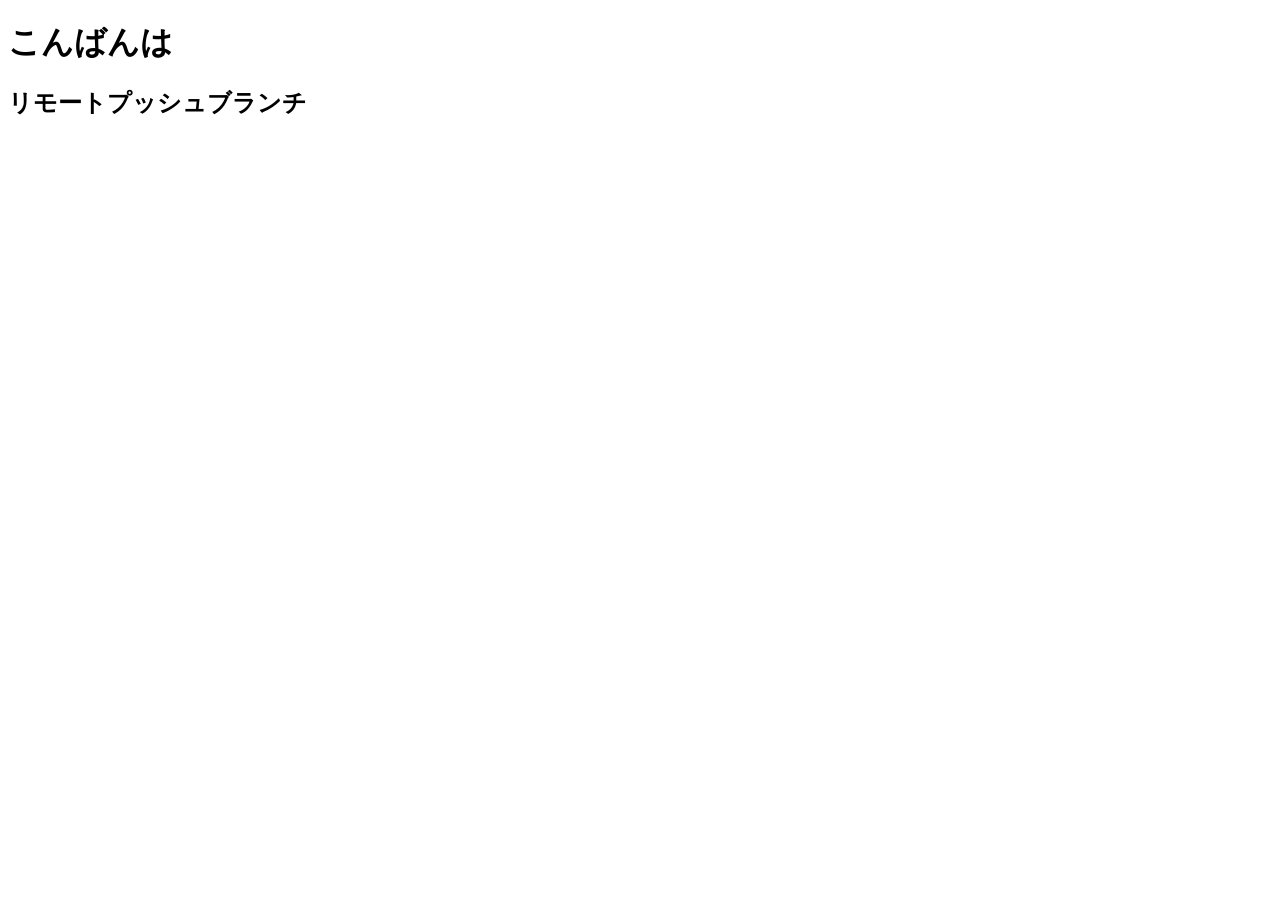
<file: index.html>
<!DOCTYPE html>
<html lang="ja">
<head>
    <meta charset="UTF-8">
    <meta name="viewport" content="width=device-width, initial-scale=1.0">
    <title>Document</title>
</head>
<body>
    <h1>こんばんは</h1>
    <h2>リモートプッシュブランチ</h2>
</body>
</html>
</file>
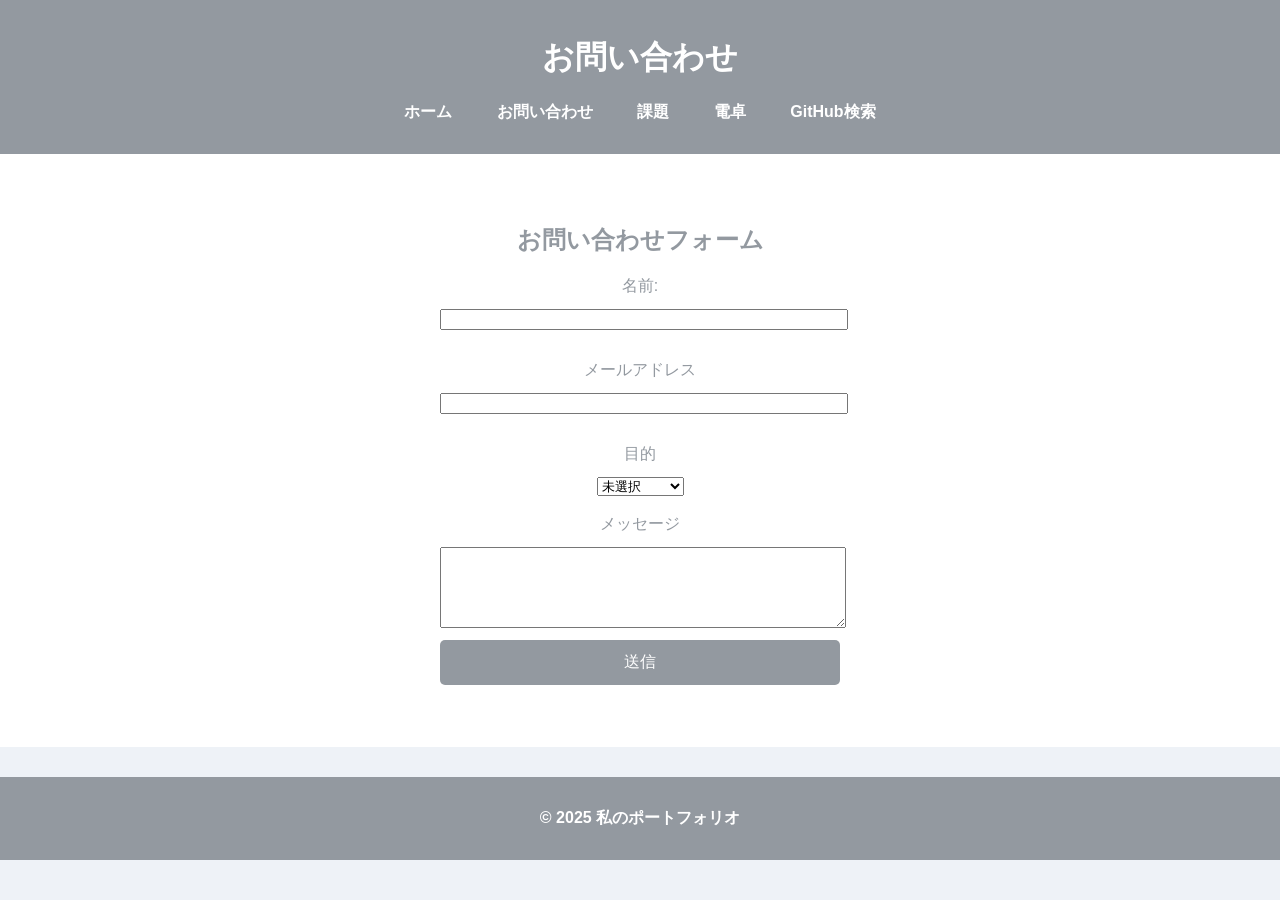
<file: start folder/contact.html>
<!DOCTYPE html>
<html lang="ja">
<head>
    <meta charset="UTF-8">
    <meta name="viewport" content="width=device-width, initial-scale=1.0">
    <title>お問い合わせ</title>
    <link rel="stylesheet" href="css/style.css">

     <style>
body {
    font-family: Arial, sans-serif;
    margin: 0;
    padding: 0;
    color: #9399a0;
}

header {
    background-color: #9399a0;
    color: white;
    padding: 15px 0;
    text-align: center;
}

.nav-list {
    list-style: none;
    padding: 0;
    text-align: center;
}

.nav-list li {
    display: inline;
    margin: 0 20px;
}

.nav-list li a {
    color: white;
    text-decoration: none;
    font-weight: bold;
}

main {
    padding: 30px;
    text-align: center;
    background-color: #ffffff;
}

.contact-form {
    max-width: 400px;
    margin: auto;
    background: white;
    padding: 20px;
    border-radius: 8px;
    box-shadow: 0px 0px 10px #9399a0(0, 0, 0, 0.2);
}

label, input, textarea, button {
    display: block;
    width: 100%;
    margin-bottom: 12px;
}

button {
    background-color: #9399a0;
    color: white;
    padding: 12px;
    border: none;
    border-radius: 5px;
    cursor: pointer;
    font-size: 16px;
}

footer {
    text-align: center;
    padding: 15px;
    background-color: #9399a0;
    color: white;
    margin-top: 30px;
    font-weight: bold;
}
    </style>
</head>

<body>
    <header>
        <h1>お問い合わせ</h1>
        <nav>
             <ul class="nav-list">
                    <li><a href="testrepo.html">ホーム</a></li>
                    <li><a href="contact.html">お問い合わせ</a></li>
                    <li><a href="work2.html">課題</a></li>
                    <li><a href="calculate.html">電卓</a></li>
                    <li><a href="githubsearch.html">GitHub検索</a></li>
                </ul>
            </nav>
        </header>
        <main>
            <section class="contact-form">
                <h2>お問い合わせフォーム</h2>
                <form action="#" method="post">
                    <label for="name">名前:</label>
                    <input type="text" id="name" required><br>

                    <label for="email">メールアドレス</label>
                    <input type="email" id="email" name="email" required><br>

                    <label for="purpose">目的</label>
                    <select name="choice" id="choice">
                        <option value="not_choice">未選択</option>
                        <option value="recruitment">リクルート</option>
                        <option value="question">質問</option>
                        <option value="job_request">仕事依頼</option>
                    </select><br><br>
                    
                    <label for="message">メッセージ</label>
                    <textarea name="message" id="message" rows="5" required></textarea>

                    <button type="submit">送信</button>

                </form>
            </section>
        </main>
        <footer>
            <p>&copy; 2025 私のポートフォリオ</p>
        </footer>
    </body>

</html>
</file>
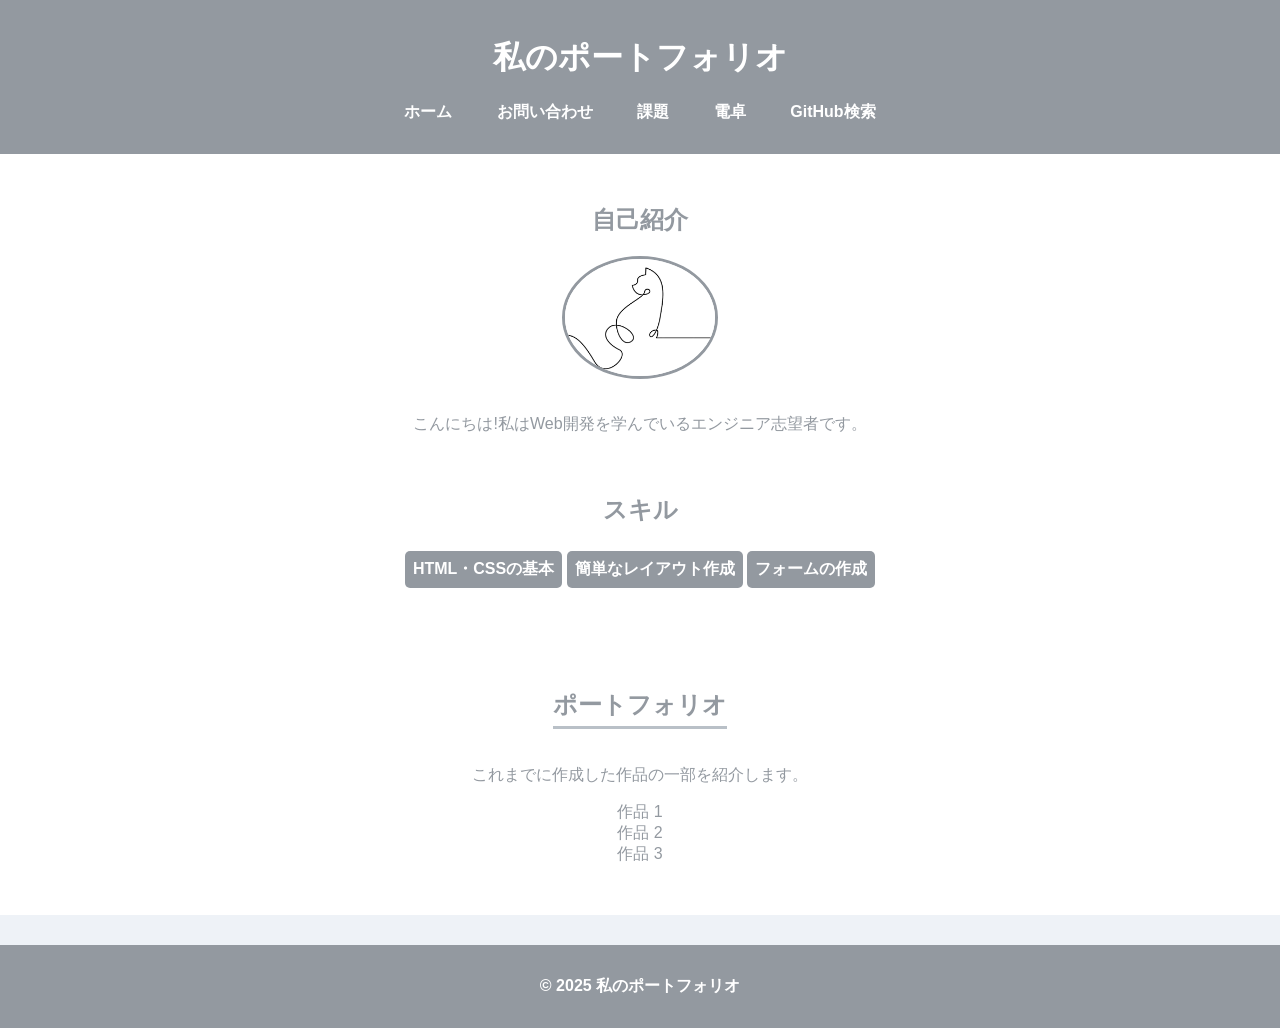
<file: start folder/testrepo.html>
<!DOCTYPE html>
<html lang="ja">
<head>
    <meta charset="UTF-8">
    <meta name="viewport" content="width=device-width, initial-scale=1.0">
    <title>ポートフォリオ</title>
    <style>
body {
    font-family: Arial, sans-serif;
    margin: 0;
    padding: 0;
    background-color: #eef2f7;
    color: #9399a0;
}

header {
    background-color: #9399a0;
    color: white;
    padding: 15px 0;
    text-align: center;
}

.nav-list {
    list-style: none;
    padding: 0;
    text-align: center;
}

.nav-list li {
    display: inline;
    margin: 0 20px;
}

.nav-list li a {
    color: white;
    text-decoration: none;
    font-weight: bold;
}

main {
    padding: 30px;
    text-align: center;
    background-color: #ffffff;
}

.profile-img {
    width: 150px;
    border-radius: 50%;
    margin-bottom: 15px;
    border: 3px solid #9399a0;
}

.skills {
    padding: 20px;
    border-radius: 10px;
    margin-top: 20px;
    box-shadow: 0px 4px 8px#9399a0(0, 0, 0, 0.1);
}

.skill-list {
    list-style: none;
    padding: 0;
    font-weight: bold;
    color: #9399a0;
}

.skill-list li {
    background: #9399a0;
    color: white;
    padding: 8px;
    margin: 5px 0;
    border-radius: 5px;
    display: inline-block;
}

.portfolio {
    padding: 20px;
    border-radius: 10px;
    margin-top: 20px;
    box-shadow: 0px 4px 8px #9399a0(0, 0, 0, 0.1);
}

.portfolio h2 {
    color: #9399a0;
    border-bottom: 3px solid #b9c0c7;
    display: inline-block;
    padding-bottom: 5px;
}

.portfolio-items {
    display: flex;
    justify-content: center;
    gap: 20px;
    margin-top: 20px;
}

.portfolio-items img {
    width: 220px;
    height: 160px;
    border-radius: 8px;
    border: 3px solid #9399a0;
    background-color: #f8f9fa;
    padding: 5px;
    box-shadow: 0px 4px 8px rgba(0, 0, 0, 0.1);
}

.contact-form {
    max-width: 400px;
    margin: auto;
    background: white;
    padding: 20px;
    border-radius: 8px;
    box-shadow: 0px 0px 10px #9399a0(0, 0, 0, 0.2);
}

label, input, textarea, button {
    display: block;
    width: 100%;
    margin-bottom: 12px;
}

button {
    background-color: #9399a0;
    color: white;
    padding: 12px;
    border: none;
    border-radius: 5px;
    cursor: pointer;
    font-size: 16px;
}

footer {
    text-align: center;
    padding: 15px;
    background-color: #9399a0;
    color: white;
    margin-top: 30px;
    font-weight: bold;
}
    </style>
</head>
<body>
    <header>
        <h1>私のポートフォリオ</h1>
        <nav>
            <ul class="nav-list">
                <li><a href="index.html">ホーム</a></li>
                <li><a href="contact.html">お問い合わせ</a></li>
                <li><a href="work2.html">課題</a></li>
                <li><a href="calculate.html">電卓</a></li>
                <li><a href="githubsearch.html">GitHub検索</a></li>
            </ul>
        </nav>
    </header>
    <main>
        <section class="profile">
            <h2>自己紹介</h2>
            <img src="img/neko.png" alt="プロフィール写真" class="profile-img">
            <p>こんにちは!私はWeb開発を学んでいるエンジニア志望者です。</p>
        </section>
        <section class="skills">
            <h2>スキル</h2>
            <ul class="skill-list" style="list-style: none; padding: 0;">
                <li>HTML・CSSの基本</li>
                <li>簡単なレイアウト作成</li>
                <li>フォームの作成</li>
            </ul>
        </section>
        <section class="portfolio">
            <h2>ポートフォリオ</h2>
            <p>これまでに作成した作品の一部を紹介します。</p>
            <article class="portfolio-card"></article>

       <div class="portfolio-grid">
      <div class="portfolio-card">
        <div class="card-content">
          <span class="work-label">作品 1</span>
        </div>
      </div>

      <div class="portfolio-card">
        <div class="card-content">
          <span class="work-label">作品 2</span>
        </div>
      </div>

      <div class="portfolio-card">
        <div class="card-content">
          <span class="work-label">作品 3</span>
        </div>
      </div>

            </div>
        </section>
    </main>
    <footer>
        <p>&copy; 2025 私のポートフォリオ</p>
    </footer>
</body>
</html>
</file>
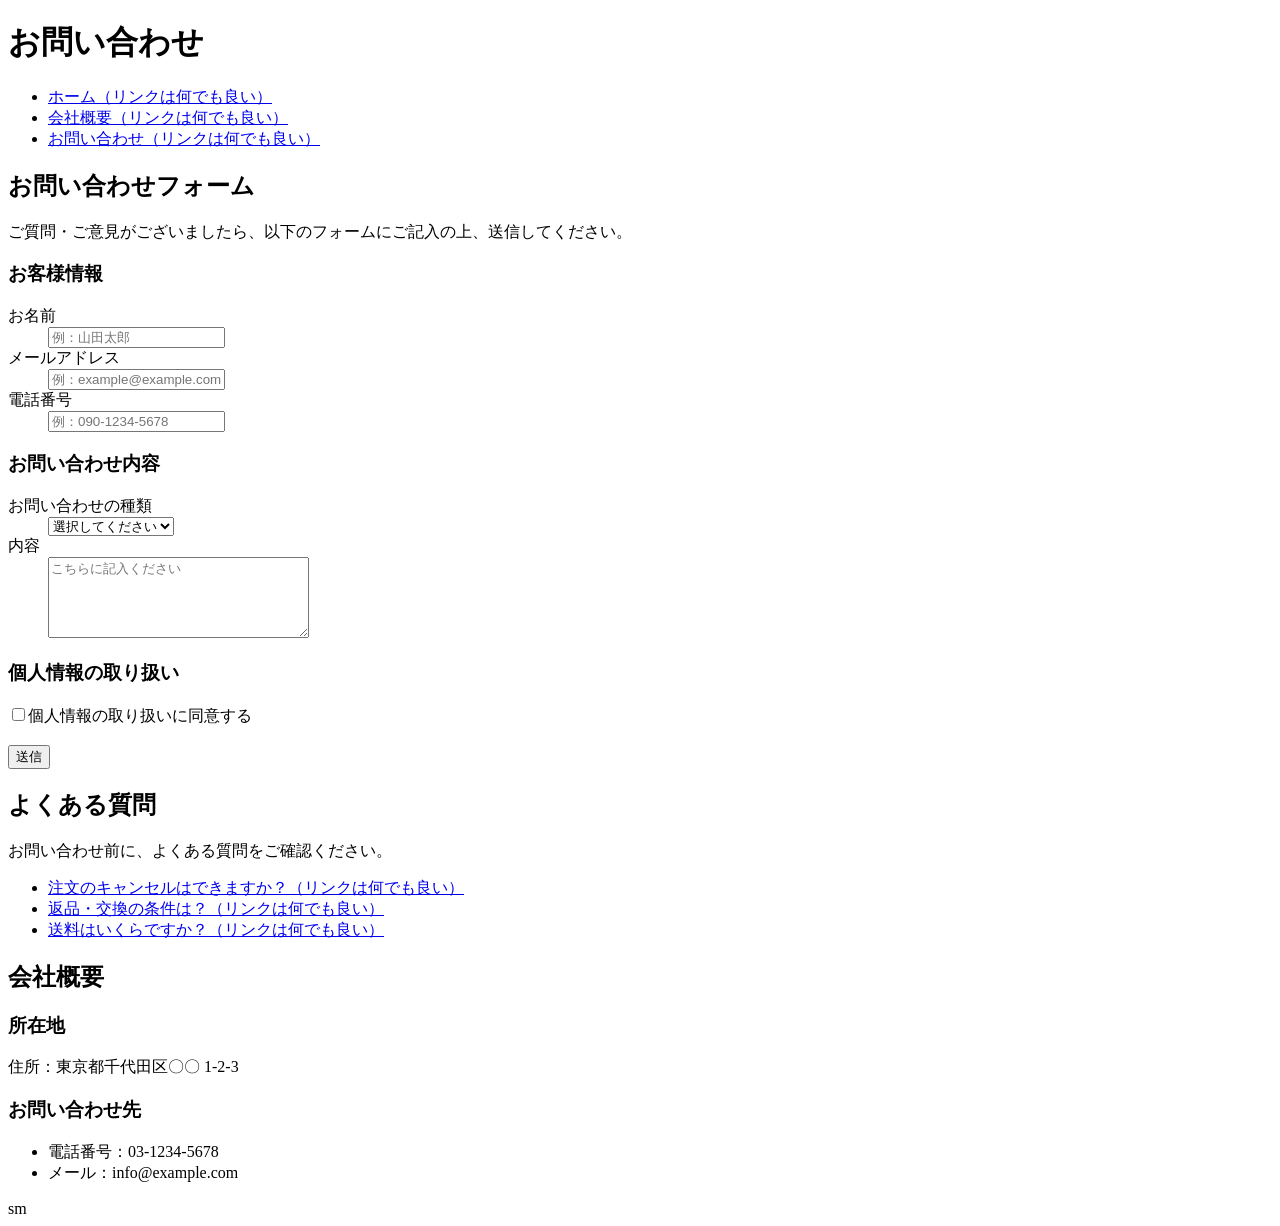
<file: start folder/work.html>
<!DOCTYPE html>
<html lang="ja">

<head>
    <meta charset="UTF-8">
    <meta name="viewport" content="width=device-width, initial-scale=1.0">
    <title>お問い合わせフォーム</title>
</head>

<body>

    <header>
        <h1>お問い合わせ</h1>
        <nav>
            <ul>
                <li><a href="index.html">ホーム（リンクは何でも良い）</a></li>
                <li><a href="index.html">会社概要（リンクは何でも良い）</a></li>
                <li><a href="index.html">お問い合わせ（リンクは何でも良い）</a></li>
            </ul>
        </nav>
    </header>

    <main>
        <section>
            <h2>お問い合わせフォーム</h2>
            <p>ご質問・ご意見がございましたら、以下のフォームにご記入の上、送信してください。</p>

            <form action="#" method="post">
                <article>
                    <h3>お客様情報</h3>
                    <dl>
                        <dt>お名前</dt>
                        <dd>
                            <input type="text" name="username" placeholder="例：山田太郎" readonly>
                        </dd>
                        <dt>メールアドレス</dt>
                        <dd>
                            <input type="email" name="useremail" placeholder="例：example@example.com" readonly>
                        </dd>
                        <dt>電話番号</dt>
                        <dd>
                            <input type="tel" name="userphone" placeholder="例：090-1234-5678" readonly>
                        </dd>
                    </dl>
                </article>

                <article>
                    <h3>お問い合わせ内容</h3>
                    <dl>
                        <dt>お問い合わせの種類</dt>
                        <dd>
                            <select name="category" required>
                                <option value="not_selected">選択してください</option>
                                <option value="product">商品について</option>
                                <option value="support">サポートについて</option>
                                <option value="other">その他</option>
                            </select>
                        </dd>
                        <dt>内容</dt>
                        <dd>
                            <textarea name="message" cols="30" rows="5" placeholder="こちらに記入ください" readonly></textarea>
                        </dd>
                    </dl>
                </article>

                <article>
                    <h3>個人情報の取り扱い</h3>
                    <input type="checkbox" name="privacy" value="1" required>個人情報の取り扱いに同意する
                </article>

                <br>
                <input type="submit" value="送信">
            </form>
        </section>

        <aside>
            <h2>よくある質問</h2>
            <p>お問い合わせ前に、よくある質問をご確認ください。</p>
            <ul>
                <li><a href="index.html">注文のキャンセルはできますか？（リンクは何でも良い）</a></li>
                <li><a href="index.html">返品・交換の条件は？（リンクは何でも良い）</a></li>
                <li><a href="index.html">送料はいくらですか？（リンクは何でも良い）</a></li>
            </ul>
        </aside>

        <section>
            <h2>会社概要</h2>
            <article>
                <h3>所在地</h3>
                <p>住所：東京都千代田区〇〇 1-2-3</p>
            </article>
            <article>
                <h3>お問い合わせ先</h3>
                <ul>
                    <li>電話番号：03-1234-5678</li>
                    <li>メール：info@example.com</li>
                </ul>
            </article>
        </section>
    </main>

    <footer>
        sm
    </footer>
    
</body>
</html>
</file>
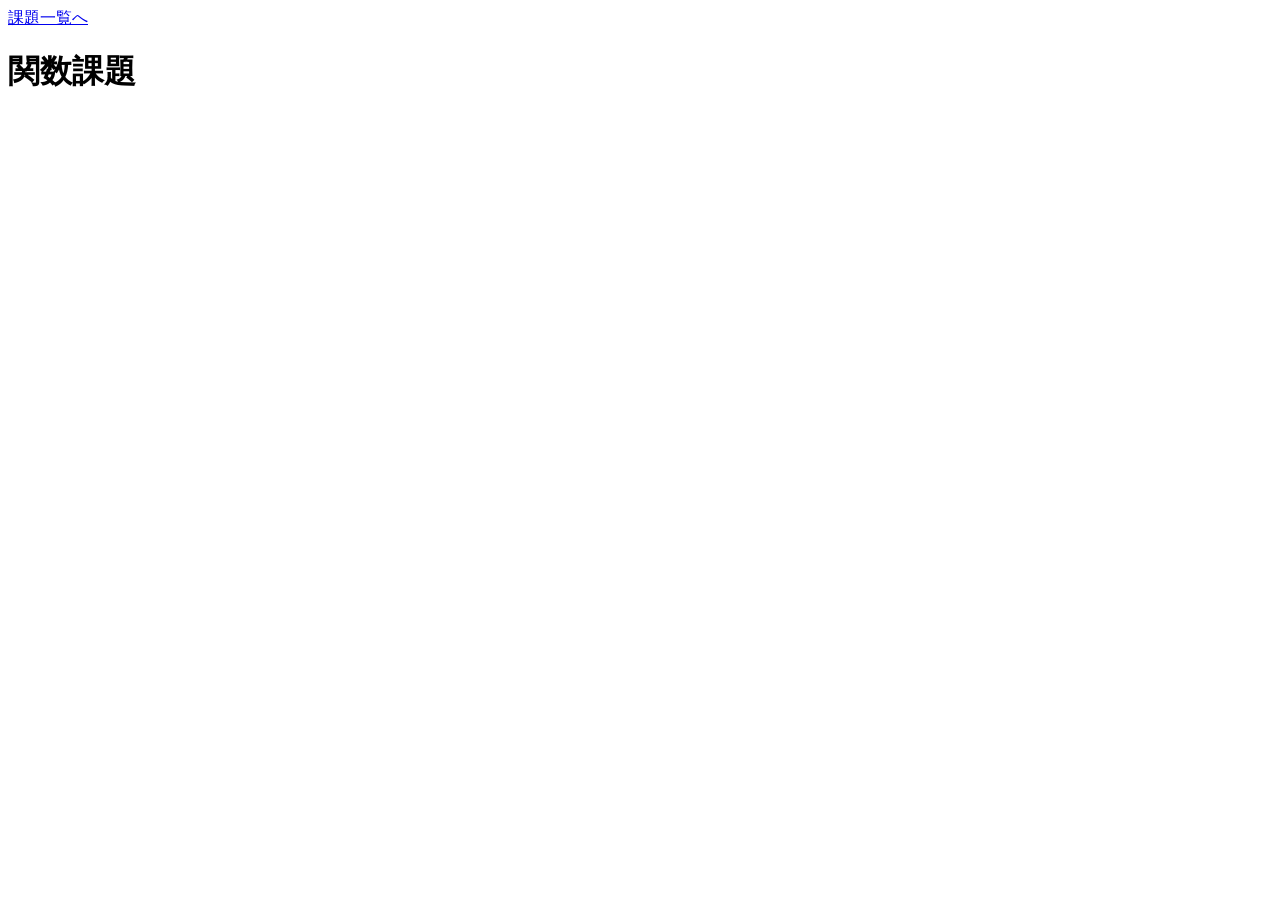
<file: start folder/JavaScriptWork/work_1_3/1_3.html>
<!DOCTYPE html>
<html lang="ja">
<head>
    <meta charset="UTF-8">
    <meta name="viewport" content="width=device-width, initial-scale=1.0">
    <title>関数課題</title>
</head>
<body>
    <a href="../../work2.html">課題一覧へ</a>
    <h1>関数課題</h1>
    <script src="1_3.js"></script>
</body>
</html>
</file>
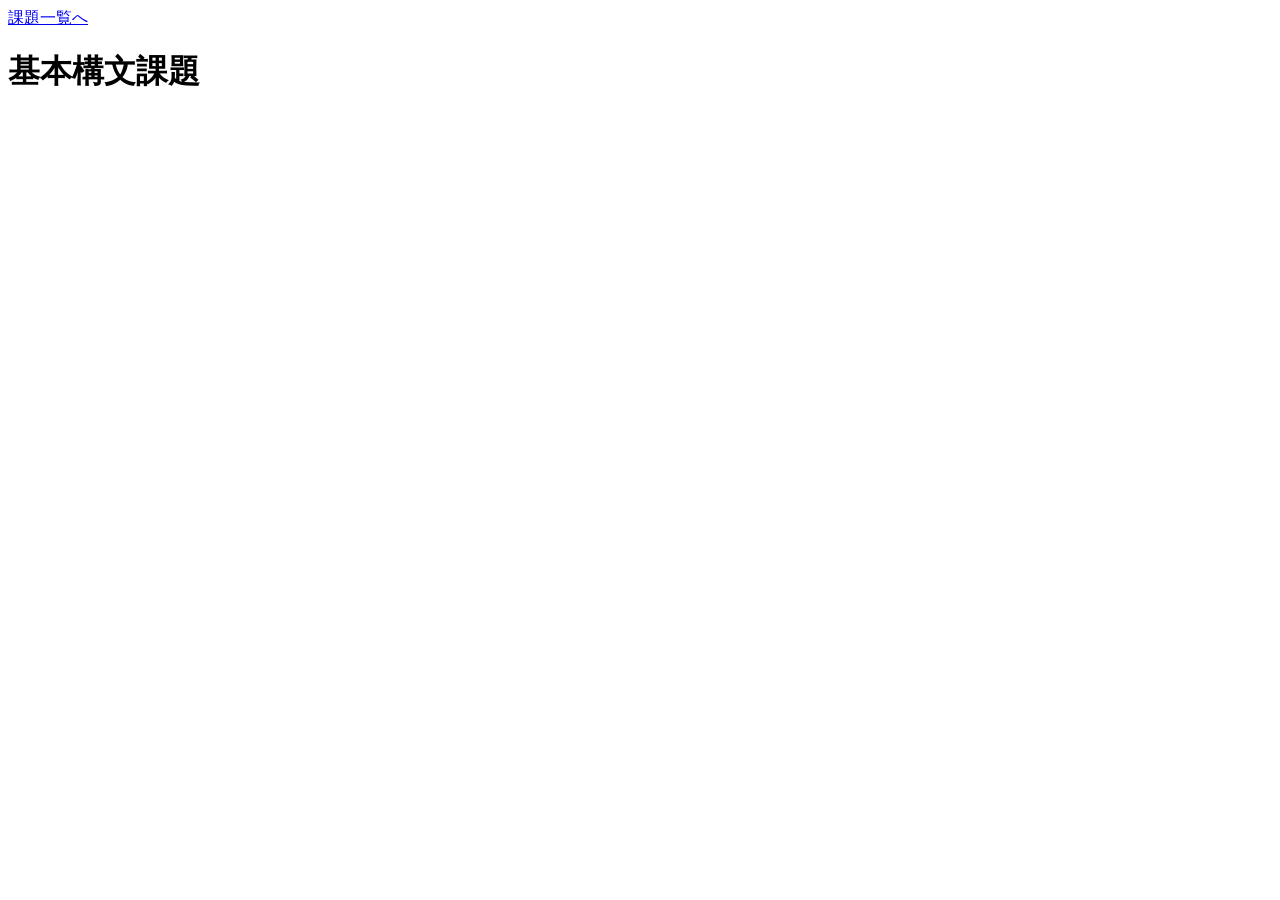
<file: start folder/JavaScriptWork/work_1_4/1_4.html>
<!DOCTYPE html>
<html lang="ja">
<head>
    <meta charset="UTF-8">
    <meta name="viewport" content="width=device-width, initial-scale=1.0">
    <title>基本構文課題</title>
</head>
<body>
    <a href="../../work2.html">課題一覧へ</a>
    <h1>基本構文課題</h1>
    <script src="1_4.js"></script>
</body>
</html>
</file>
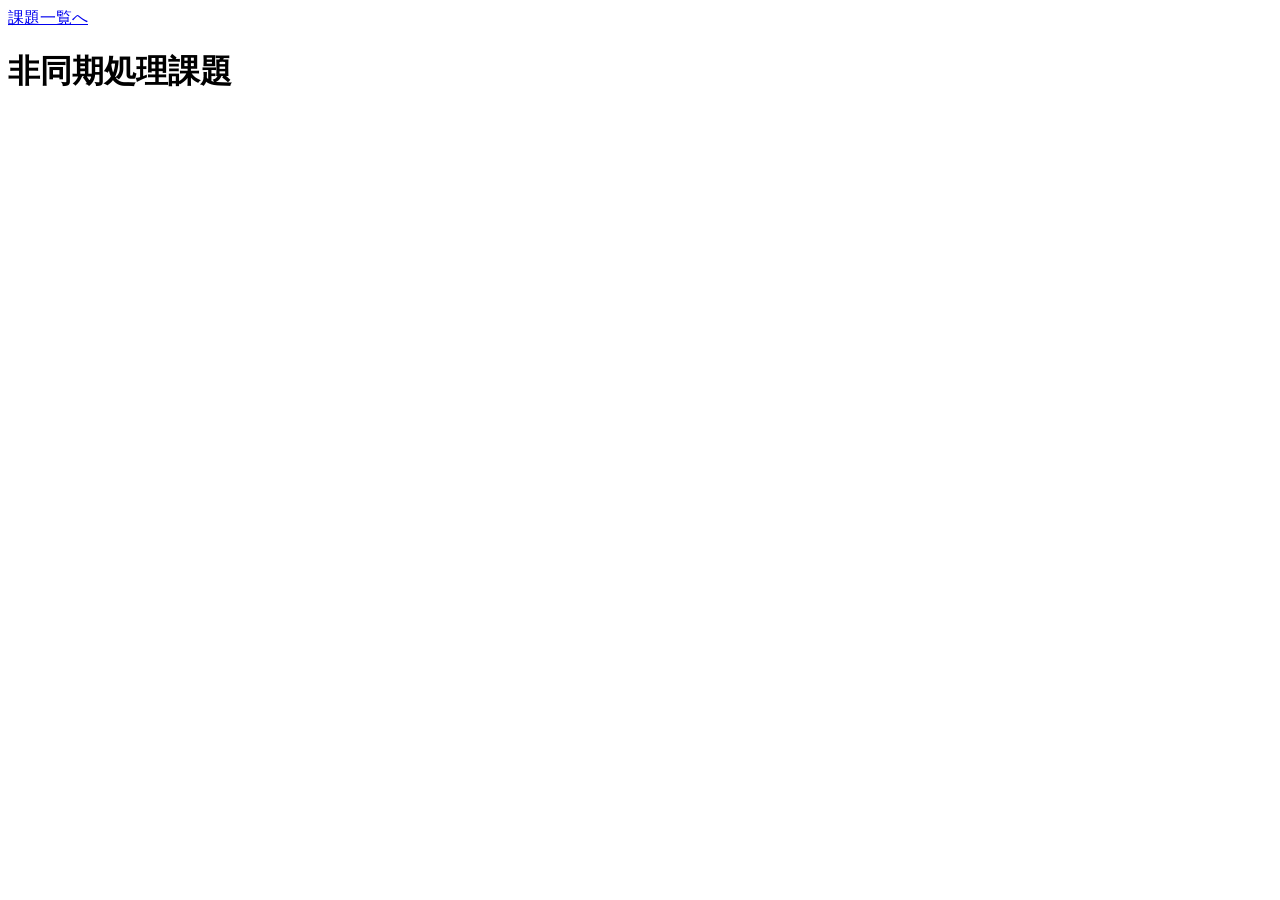
<file: start folder/JavaScriptWork/work_1_6/1_6.html>
<!DOCTYPE html>
<html lang="ja">
<head>
    <meta charset="UTF-8">
    <meta name="viewport" content="width=device-width, initial-scale=1.0">
    <title>非同期処理課題</title>
</head>
<body>
    <a href="../../work2.html">課題一覧へ</a>
    <h1>非同期処理課題</h1>
    <script src="1_6.js"></script>
</body>
</html>
</file>
<file: start folder/css/style.css>
body {
    font-family: Arial, sans-serif;
    margin: 0;
    padding: 0;
    background-color: #eef2f7;
    color: #9399a0;
}

header {
    background-color: #9399a0;
    color: white;
    padding: 15px 0;
    text-align: center;
}

.nav-list {
    list-style: none;
    padding: 0;
    text-align: center;
}

.nav-list li {
    display: inline;
    margin: 0 20px;
}

.nav-list li a {
    color: white;
    text-decoration: none;
    font-weight: bold;
}

main {
    padding: 30px;
    text-align: center;
    background-color: #ffffff;
}

.profile-img {
    width: 150px;
    border-radius: 50%;
    margin-bottom: 15px;
    border: 3px solid #9399a0;
}

.skills {
    padding: 20px;
    border-radius: 10px;
    margin-top: 20px;
    box-shadow: 0px 4px 8px#9399a0(0, 0, 0, 0.1);
}

.skill-list {
    list-style: none;
    padding: 0;
    font-weight: bold;
    color: #9399a0;
}

.skill-list li {
    background: #9399a0;
    color: white;
    padding: 8px;
    margin: 5px 0;
    border-radius: 5px;
    display: inline-block;
}

.portfolio {
    padding: 20px;
    border-radius: 10px;
    margin-top: 20px;
    box-shadow: 0px 4px 8px #9399a0(0, 0, 0, 0.1);
}

.portfolio h2 {
    color: #9399a0;
    border-bottom: 3px solid #b9c0c7;
    display: inline-block;
    padding-bottom: 5px;
}

.portfolio-items {
    display: flex;
    justify-content: center;
    gap: 20px;
    margin-top: 20px;
}

.portfolio-items img {
    width: 220px;
    height: 160px;
    border-radius: 8px;
    border: 3px solid #9399a0;
    background-color: #f8f9fa;
    padding: 5px;
    box-shadow: 0px 4px 8px rgba(0, 0, 0, 0.1);
}

.contact-form {
    max-width: 400px;
    margin: auto;
    background: white;
    padding: 20px;
    border-radius: 8px;
    box-shadow: 0px 0px 10px #9399a0(0, 0, 0, 0.2);
}

label, input, textarea, button {
    display: block;
    width: 100%;
    margin-bottom: 12px;
}

button {
    background-color: #9399a0;
    color: white;
    padding: 12px;
    border: none;
    border-radius: 5px;
    cursor: pointer;
    font-size: 16px;
}

footer {
    text-align: center;
    padding: 15px;
    background-color: #9399a0;
    color: white;
    margin-top: 30px;
    font-weight: bold;
}
</file>
